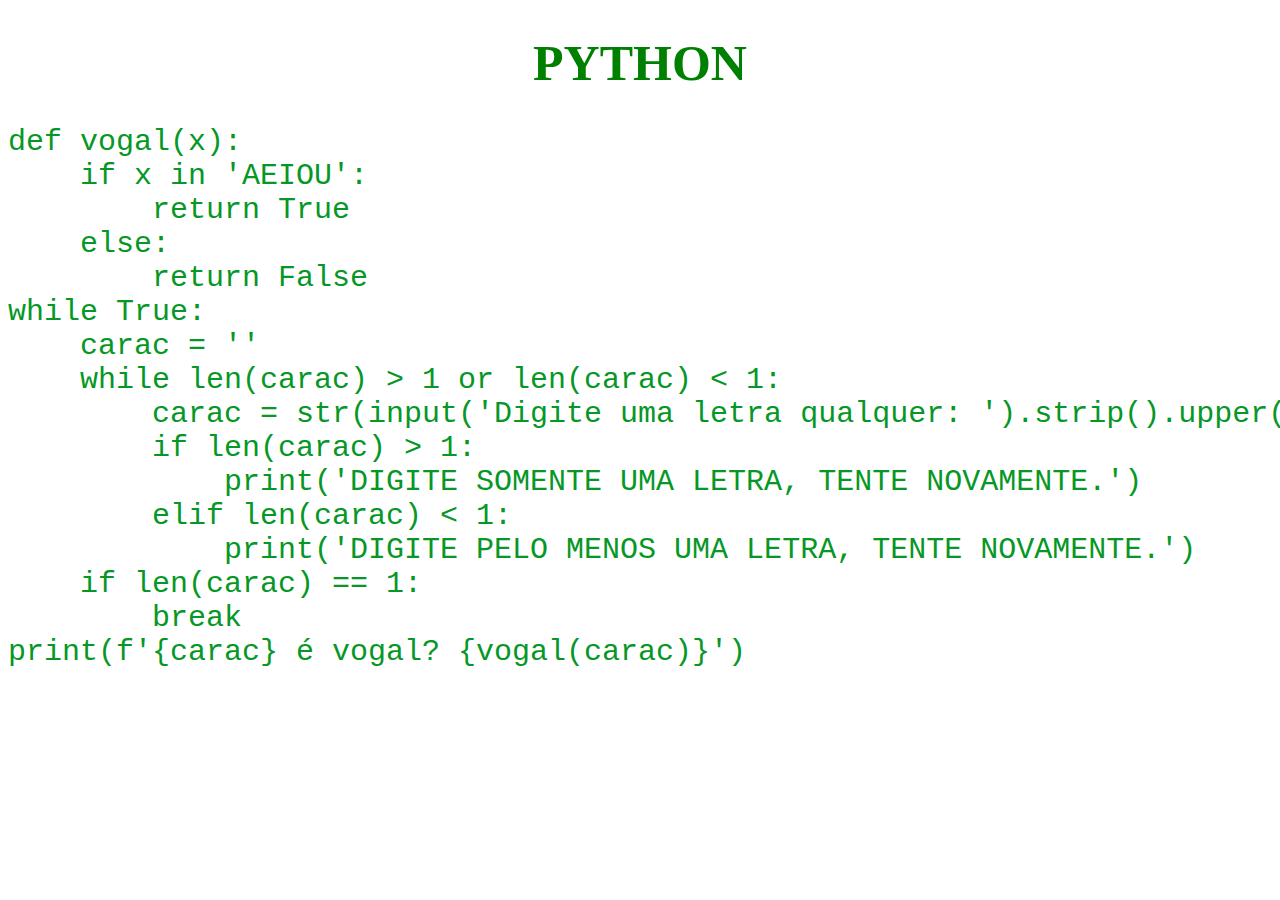
<file: projeto-glass-html5/Code.html>
<!DOCTYPE html>
<html lang="pt-br">
<head>
    <meta charset="UTF-8"/>
    <title>PYTHON</title>
    <style>
         body{
            color: #069726;
            font-size: 30px
         }

         h1{
            color: green;
            text-align: center;
            font-size: 50px
         }

    </style>
<body>
    <h1>PYTHON</h1>
    <code>
    <pre>
def vogal(x):
    if x in 'AEIOU':
        return True
    else:
        return False
while True:
    carac = ''
    while len(carac) > 1 or len(carac) < 1:
        carac = str(input('Digite uma letra qualquer: ').strip().upper())
        if len(carac) > 1:
            print('DIGITE SOMENTE UMA LETRA, TENTE NOVAMENTE.')
        elif len(carac) < 1:
            print('DIGITE PELO MENOS UMA LETRA, TENTE NOVAMENTE.')
    if len(carac) == 1:
        break
print(f'{carac} é vogal? {vogal(carac)}')
    </pre>
    </code>
</body>
</head>
</html>
</file>
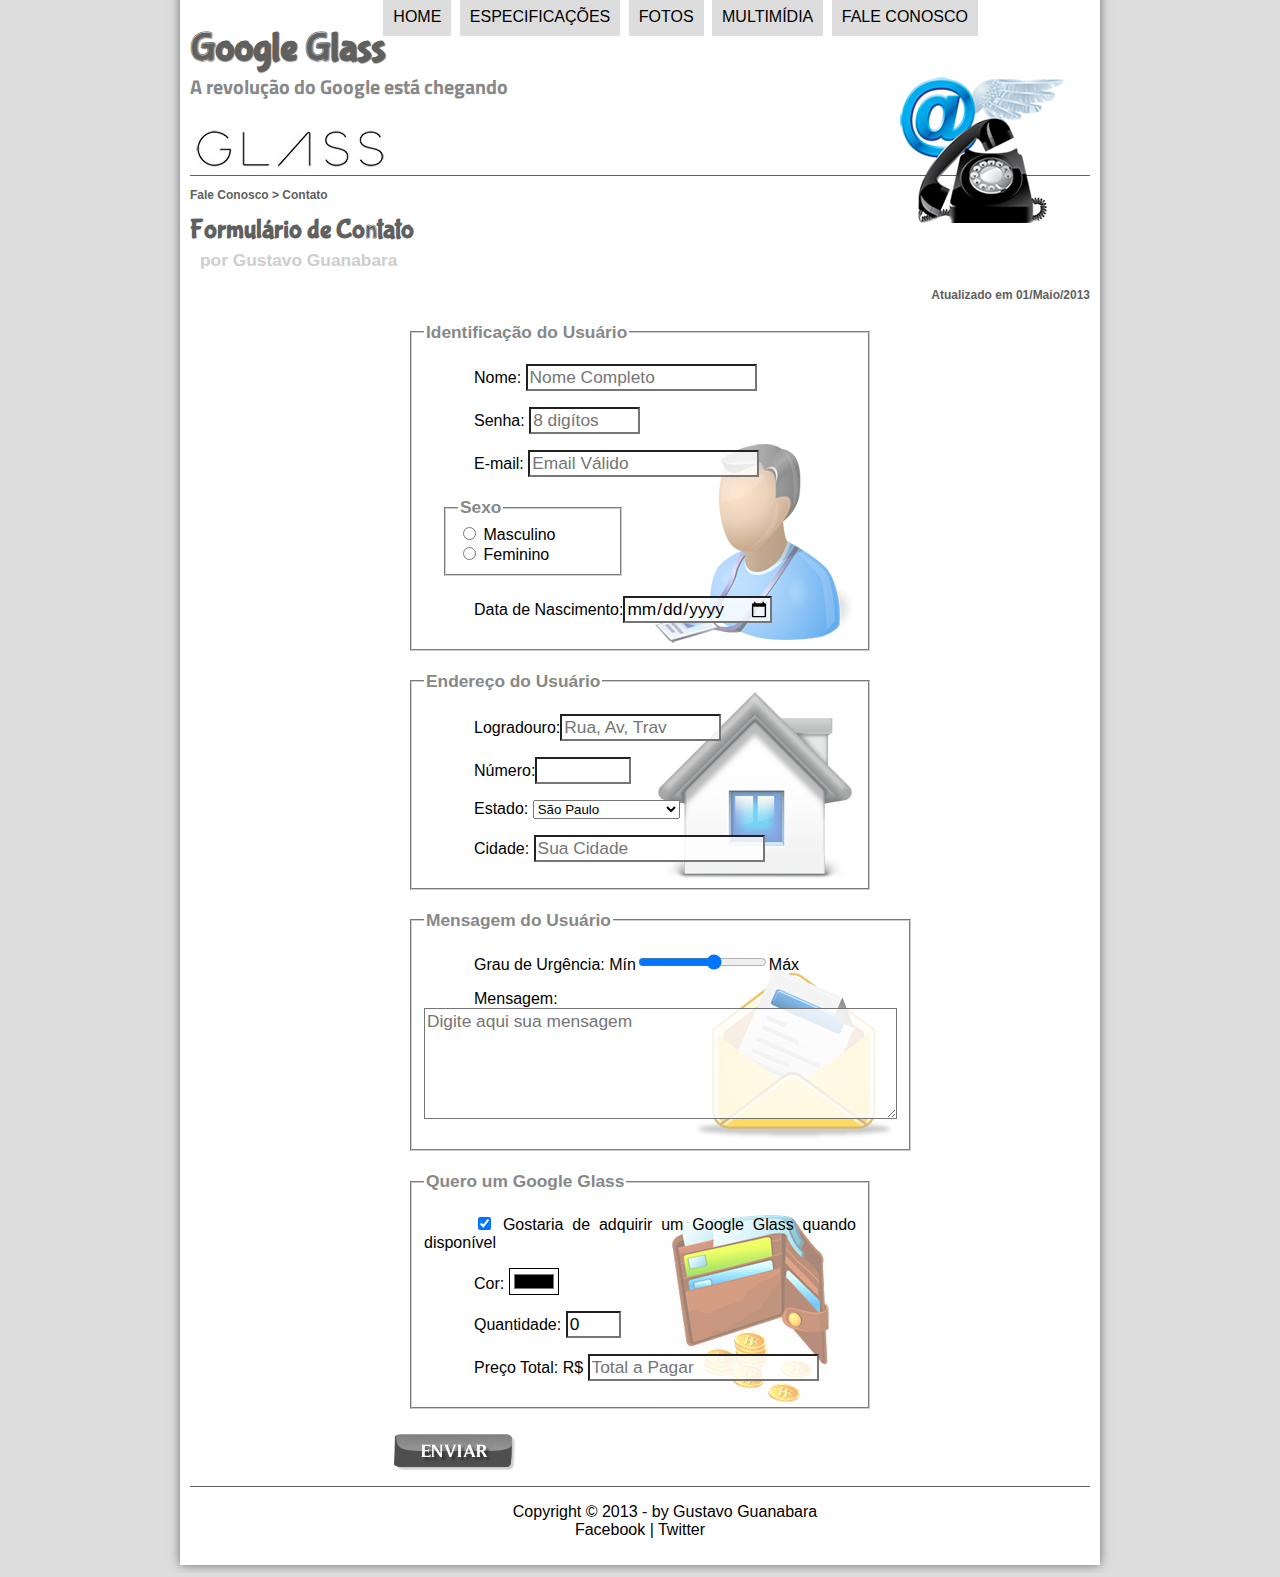
<file: projeto-glass-html5/fale-conosco.html>
<!DOCTYPE html>
<html lang="PT-BR">
<head>
    <meta charset="UTF-8"/>
    <title>Tudo Sobre Google Glass</title>
    <link  rel="stylesheet" type="text/css" href="_css/estilo.css"/>
    <link  rel="stylesheet" type="text/css" href="_css/form.css"/>
    <script language="JavaScript" src="_javascript/funcoes.js"></script>
    <script>
        function calc_total(){
            var qnt = parseInt(document.getElementById('cQnt').value);
            var tot = qnt * 1500;
            document.getElementById('cP').value = tot;
        }
    </script>
</head>
<body>
    <div id="interface">
        <header id="cabecalho">
            <hgroup>
                <h1>Google Glass</h1>
                <h2>A revolução do Google está chegando</h2>
             </hgroup>
            <img id="icone" src="_imagens/contato.png"/>

            <nav id="menu">
                <ul type="disc">
                    <h1>Menu Principal</h1>
                    <li onmouseover="mudaFoto('_imagens/home.png')" onmouseout="mudaFoto('_imagens/contato.png')"><a href="index.html">Home</a></li>
                    <li onmouseover="mudaFoto('_imagens/especificacoes.png')" onmouseout="mudaFoto('_imagens/contato.png')"><a href="specs.html">Especificações</a></li>
                    <li onmouseover="mudaFoto('_imagens/fotos.png')" onmouseout="mudaFoto('_imagens/contato.png')"><a href="fotos.html">Fotos</a></li>
                    <li onmouseover="mudaFoto('_imagens/multimidia.png')" onmouseout="mudaFoto('_imagens/contato.png')"><a href="multimidia.html">Multimídia</a></li>
                    <li onmouseover="mudaFoto('_imagens/contato.png')" onmouseout="mudaFoto('_imagens/contato.png')"><a href="fale-conosco.html">Fale conosco</a></li>
                </ul>
            </nav>
        </header>
        <section id="corpo-full">
            <article id="noticia-principal">
                <header id="cabecalho-artigo">
                    <hgroup>
                        <h3>Fale Conosco > Contato</h3>
                        <h1>Formulário de Contato</h1>
                        <h2>por Gustavo Guanabara</h2>
                        <h3 class="direita">Atualizado em 01/Maio/2013</h3>
                    </hgroup>
                </header>

                <form method="post" id="fContato" action="mailto: contato@hotmail.com" oninput="calc_total();">
                    <fieldset id="usuario"><legend>Identificação do Usuário</legend>
                        <p><label for="cNome">Nome:</label> <input type="text" name="tNome" id="cNome" size="20" maxlength="30" placeholder="Nome Completo"/></p>
                        <p><label for="cSenha">Senha:</label> <input type="password" name="tSenha" id="cSenha" size="8" maxlength="8" placeholder="8 digítos"/></p>
                        <p><label for="cEmail">E-mail:</label> <input type="email" name="tEmail" id="cEmail" size="20" maxlength="40" placeholder="Email Válido"/></p>
                        <fieldset id="sexo"><legend>Sexo</legend>
                            <input type="radio" name="tSexo" id="cMasc"/> <label for="cMasc">Masculino</label><br/>
                            <input type="radio" name="tSexo" id="cFem"/> <label for="cFem">Feminino</label>
                        </fieldset>
                        <p><label for="cData">Data de Nascimento:</label><input type="date" name="tData" id="cData"/></p>
                    </fieldset>

                    <fieldset id="endereco"><legend>Endereço do Usuário</legend>
                        <p><label for="cRua">Logradouro:</label><input type="text" name="tRua" id="cRua" size="13" maxlength="80" placeholder="Rua, Av, Trav"/></p>
                        <p><label for="cNum">Número:</label><input type="number" name="tNum" id="cNum" min="0" max="99999"/></p>
                        <p><label for="cEst">Estado:</label>
                        <select name="tEst" id="cEst">
                            <optgroup label="Região Sudeste">
                                <option value="RJ">Rio de Janeiro</option>
                                <option value="SP" selected>São Paulo</option>
                                <option value="MG">Minas Gerais</option>
                            </optgroup>
                            <optgroup label="Região Sul">
                                <option value="SC">Santa Catarina</option>
                                <option value="PR">Paraná</option>
                                <option value="RS">Rio Grande do Sul</option>
                            </optgroup>
                        </select></p>
                        <p><label for="cCid">Cidade:</label>
                        <input type="text" name="tCid" id="cCid" size="20" maxlength="40" placeholder="Sua Cidade" list="cidades"/></p>
                        <datalist id="cidades">
                            <option value="São Paulo"></option>
                            <option value="Americana"></option>
                            <option value="Campinas"></option>
                            <option value="Santa Bárbara d'Oeste"></option>
                        </datalist>
                    </fieldset>

                    <fieldset id="mensagem"><legend>Mensagem do Usuário</legend>
                        <p><label for="cUrg">Grau de Urgência:</label>
                        Mín<input type="range" name="tUrg" id="cUrg" min="0" max="10" step="2"/>Máx</p>
                        <p><label for="cMsg">Mensagem:</label>
                        <textarea name="tMsg" id="cMsg" cols="45" rows="5" placeholder="Digite aqui sua mensagem"></textarea></p>
                    </fieldset>

                    <fieldset id="pedido"><legend>Quero um Google Glass</legend>
                        <p><input type="checkbox" name="tPed" id="cPed" checked/>
                        <label for="cPed">Gostaria de adquirir um Google Glass quando disponível</label></p>
                        <p><label for="cCor">Cor:</label>
                        <input type="color" name="tCor" id="cCor" value="#000000"/></p>
                        <p><label for="cQnt">Quantidade:</label>
                        <input type="number" name="tQnt" id="cQnt" min="0" max="5" value="0"/></p>
                        <p><label for="cP">Preço Total: R$</label>
                        <input type="text" name="tP" id="cP" placeholder="Total a Pagar" readonly/></p>
                    </fieldset>


                <input type="image" src="_imagens/botao-enviar.png" name="tEnviar"/>
                </form>
            </article>
    </section>

    <footer id="rodape">
        <p>Copyright &copy; 2013 - by Gustavo Guanabara<br/>
        <a href="http://facebook.com/cursosemvideo" target="_blank">Facebook</a> |
        <a href="http://twitter.com/cursosemvideo" target="_blank">Twitter</a></p>
    </footer>
    </div>
</body>
</html>
</file>
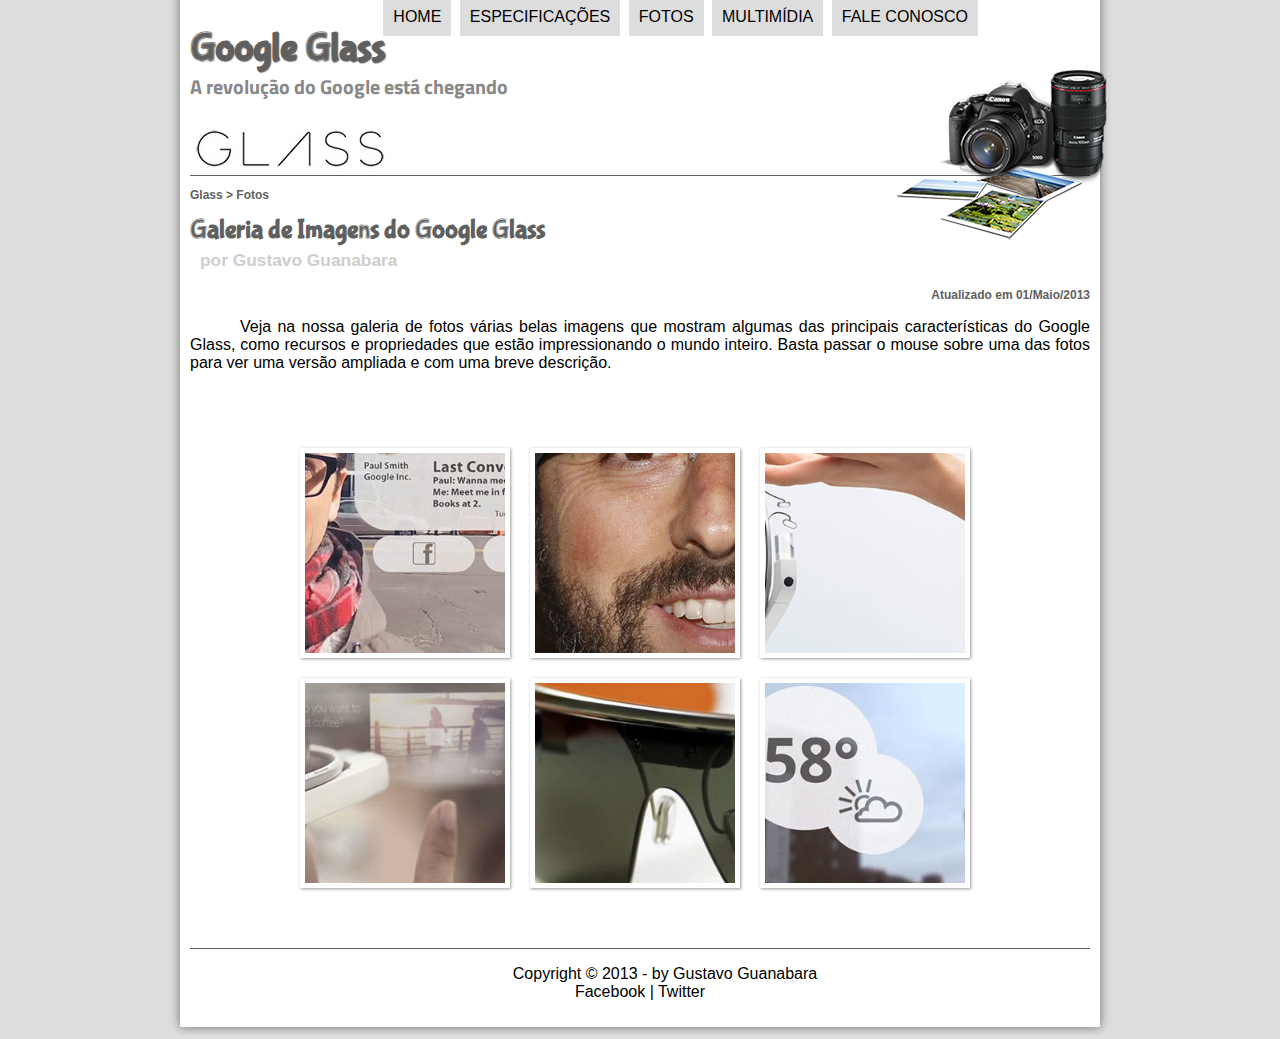
<file: projeto-glass-html5/fotos.html>
<!DOCTYPE html>
<html lang="PT-BR">
<head>
    <meta charset="UTF-8"/>
    <title>Tudo Sobre Google Glass</title>
    <link  rel="stylesheet" type="text/css" href="_css/estilo.css"/>
    <link rel="stylesheet" type="text/css" href="_css/fotos.css"/>
    <script language="JavaScript" src="_javascript/funcoes.js"></script>
</head>

<body>
    <div id="interface">
        <header id="cabecalho">
            <hgroup>
                <h1>Google Glass</h1>
                <h2>A revolução do Google está chegando</h2>
            </hgroup>
            <img id="icone" src="_imagens/fotos.png"/>

            <nav id="menu">
                <ul type="disc">
                    <h1>Menu Principal</h1>
                    <li onmouseover="mudaFoto('_imagens/home.png')" onmouseout="mudaFoto('_imagens/fotos.png')"><a href="index.html">Home</a></li>
                    <li onmouseover="mudaFoto('_imagens/especificacoes.png')" onmouseout="mudaFoto('_imagens/fotos.png')"><a href="specs.html">Especificações</a></li>
                    <li onmouseover="mudaFoto('_imagens/fotos.png')" onmouseout="mudaFoto('_imagens/fotos.png')"><a href="fotos.html">Fotos</a></li>
                    <li onmouseover="mudaFoto('_imagens/multimidia.png')" onmouseout="mudaFoto('_imagens/fotos.png')"><a href="multimidia.html">Multimídia</a></li>
                    <li onmouseover="mudaFoto('_imagens/contato.png')" onmouseout="mudaFoto('_imagens/fotos.png')"><a href="fale-conosco.html">Fale conosco</a></li>
                </ul>
            </nav>
        </header>
        <section id="corpo-full">
            <article id="noticia-principal">
                <header id="cabecalho-artigo">
                    <hgroup>
                        <h3>Glass > Fotos</h3>
                        <h1>Galeria de Imagens do Google Glass</h1>
                        <h2>por Gustavo Guanabara</h2>
                        <h3 class="direita">Atualizado em 01/Maio/2013</h3>
                    </hgroup>
                </header>

                <p>Veja na nossa galeria de fotos várias belas imagens que mostram algumas das principais características do Google Glass, como recursos e propriedades que estão impressionando o mundo inteiro. Basta passar o mouse sobre uma das fotos para ver uma versão ampliada e com uma breve descrição.</p>
                <ul id="album-fotos">
                    <li id="foto1"><span>Agenda e lembretes</span></li>
                    <li id="foto2"><span>Sergey Brin usando o Glass</span></li>
                    <li id="foto3"><span>Leve e compacto</span></li>
                    <li id="foto4"><span>Sensação de uma tela de 50"</span></li>
                    <li id="foto5"><span>Vários tipos de lente</span></li>
                    <li id="foto6"><span>Informações importantes</span></li>
                </ul>
            </article>
        </section>

        <footer id="rodape">
            <p>Copyright &copy; 2013 - by Gustavo Guanabara<br/>
            <a href="http://facebook.com/cursosemvideo" target="_blank">Facebook</a> |
            <a href="http://twitter.com/cursosemvideo" target="_blank">Twitter</a></p>
        </footer>
    </div>
</body>
</html>
</file>
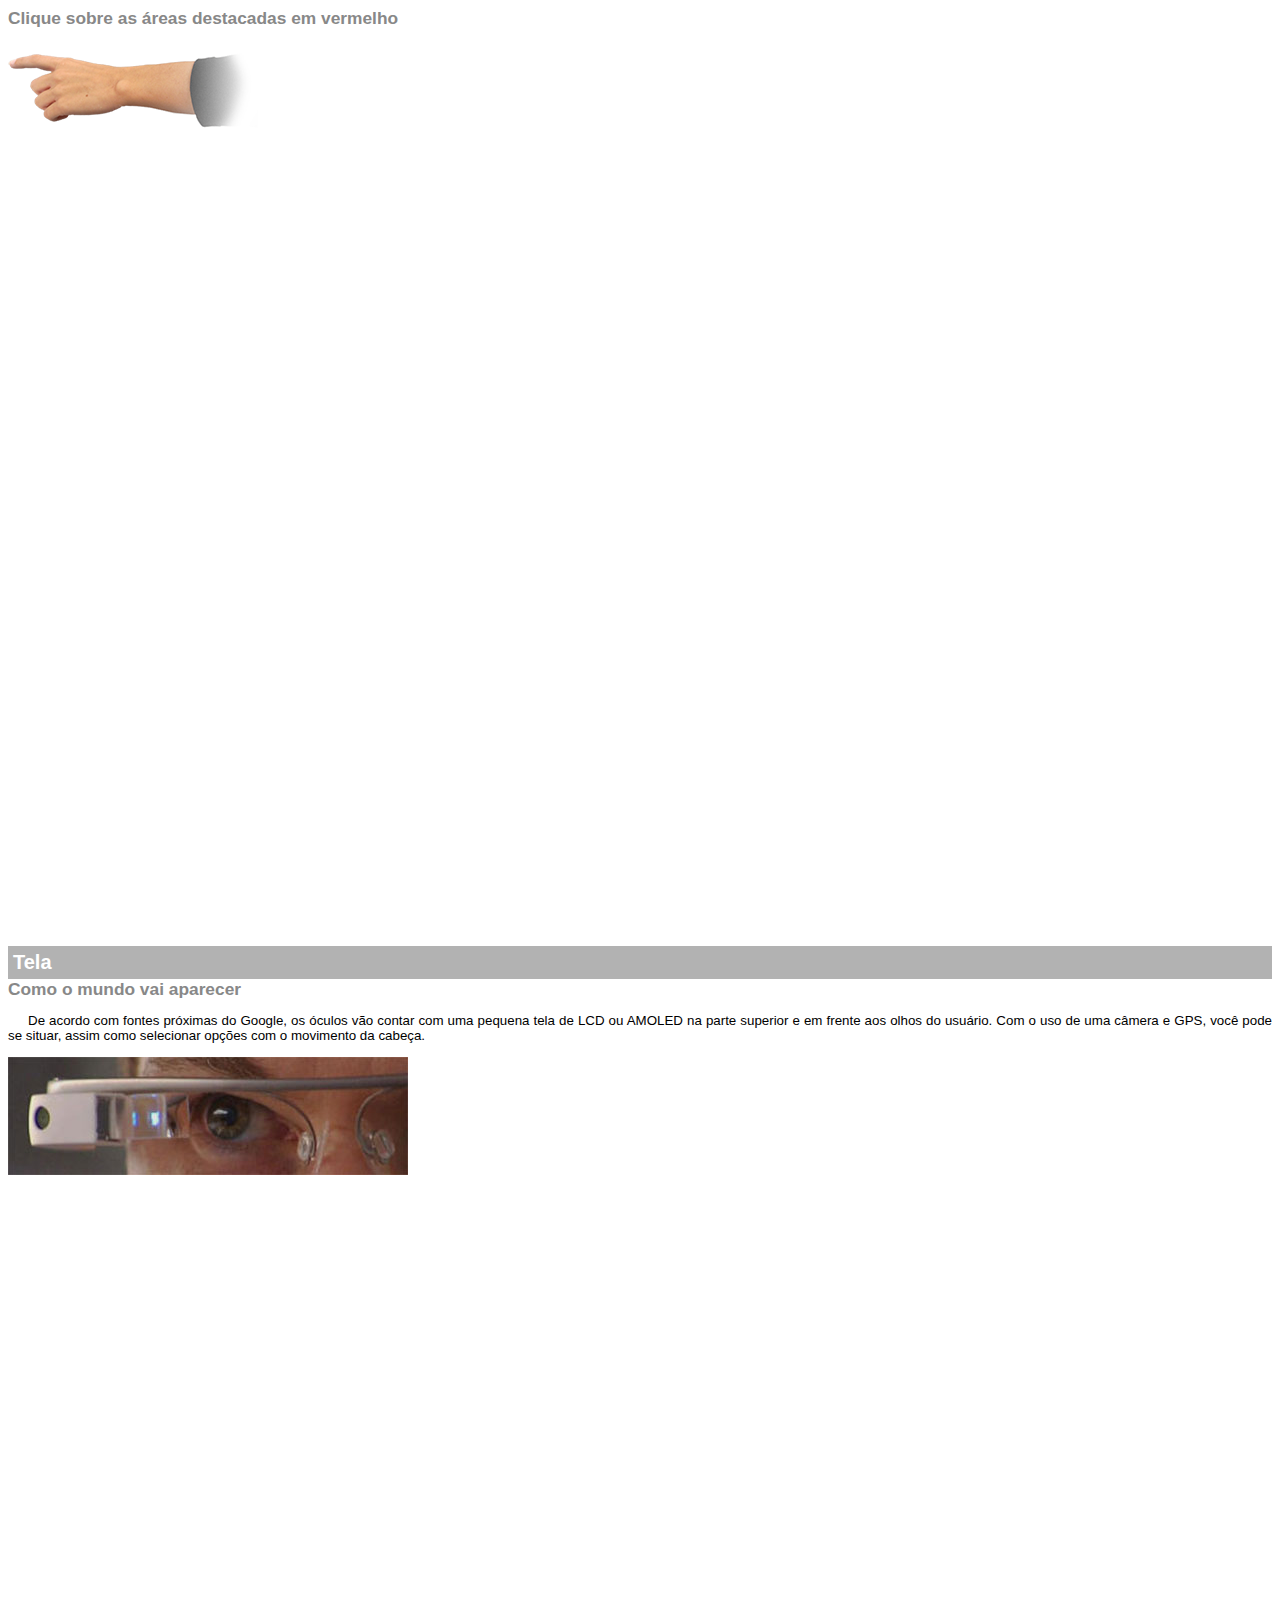
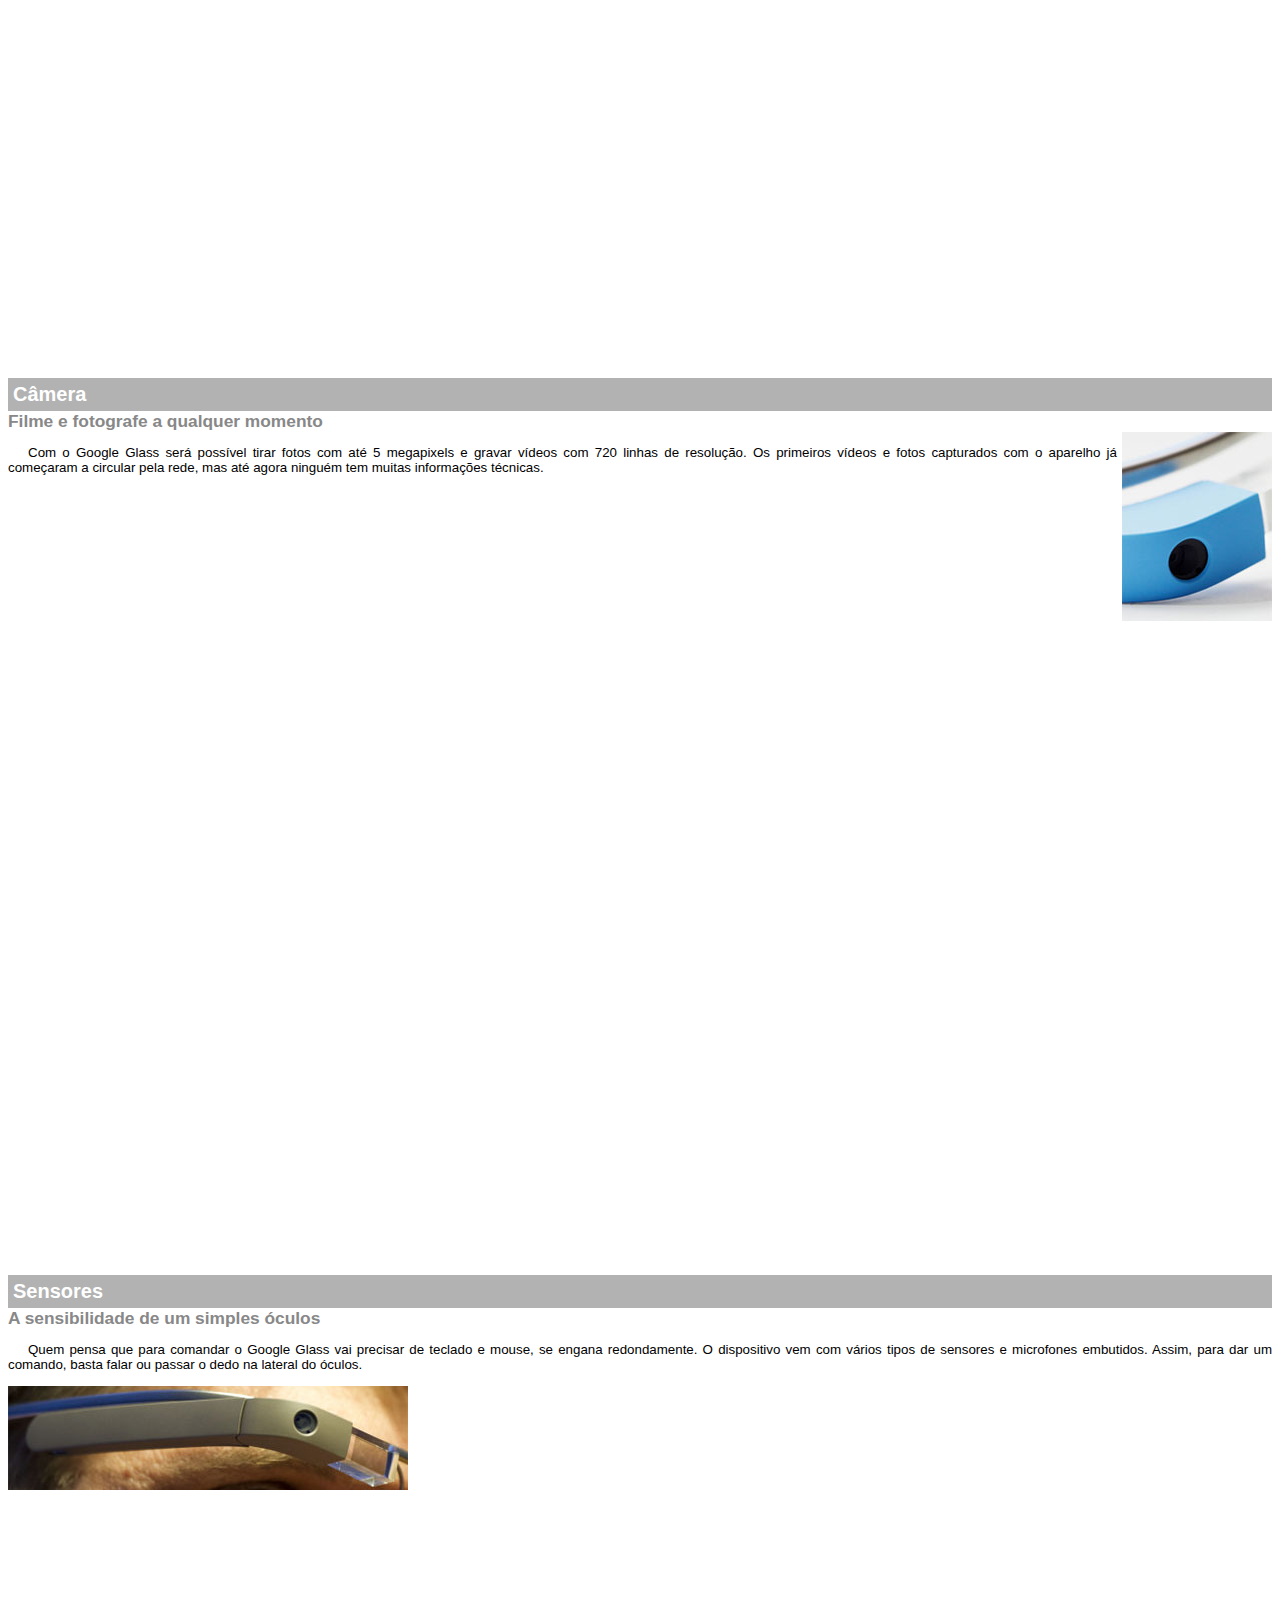
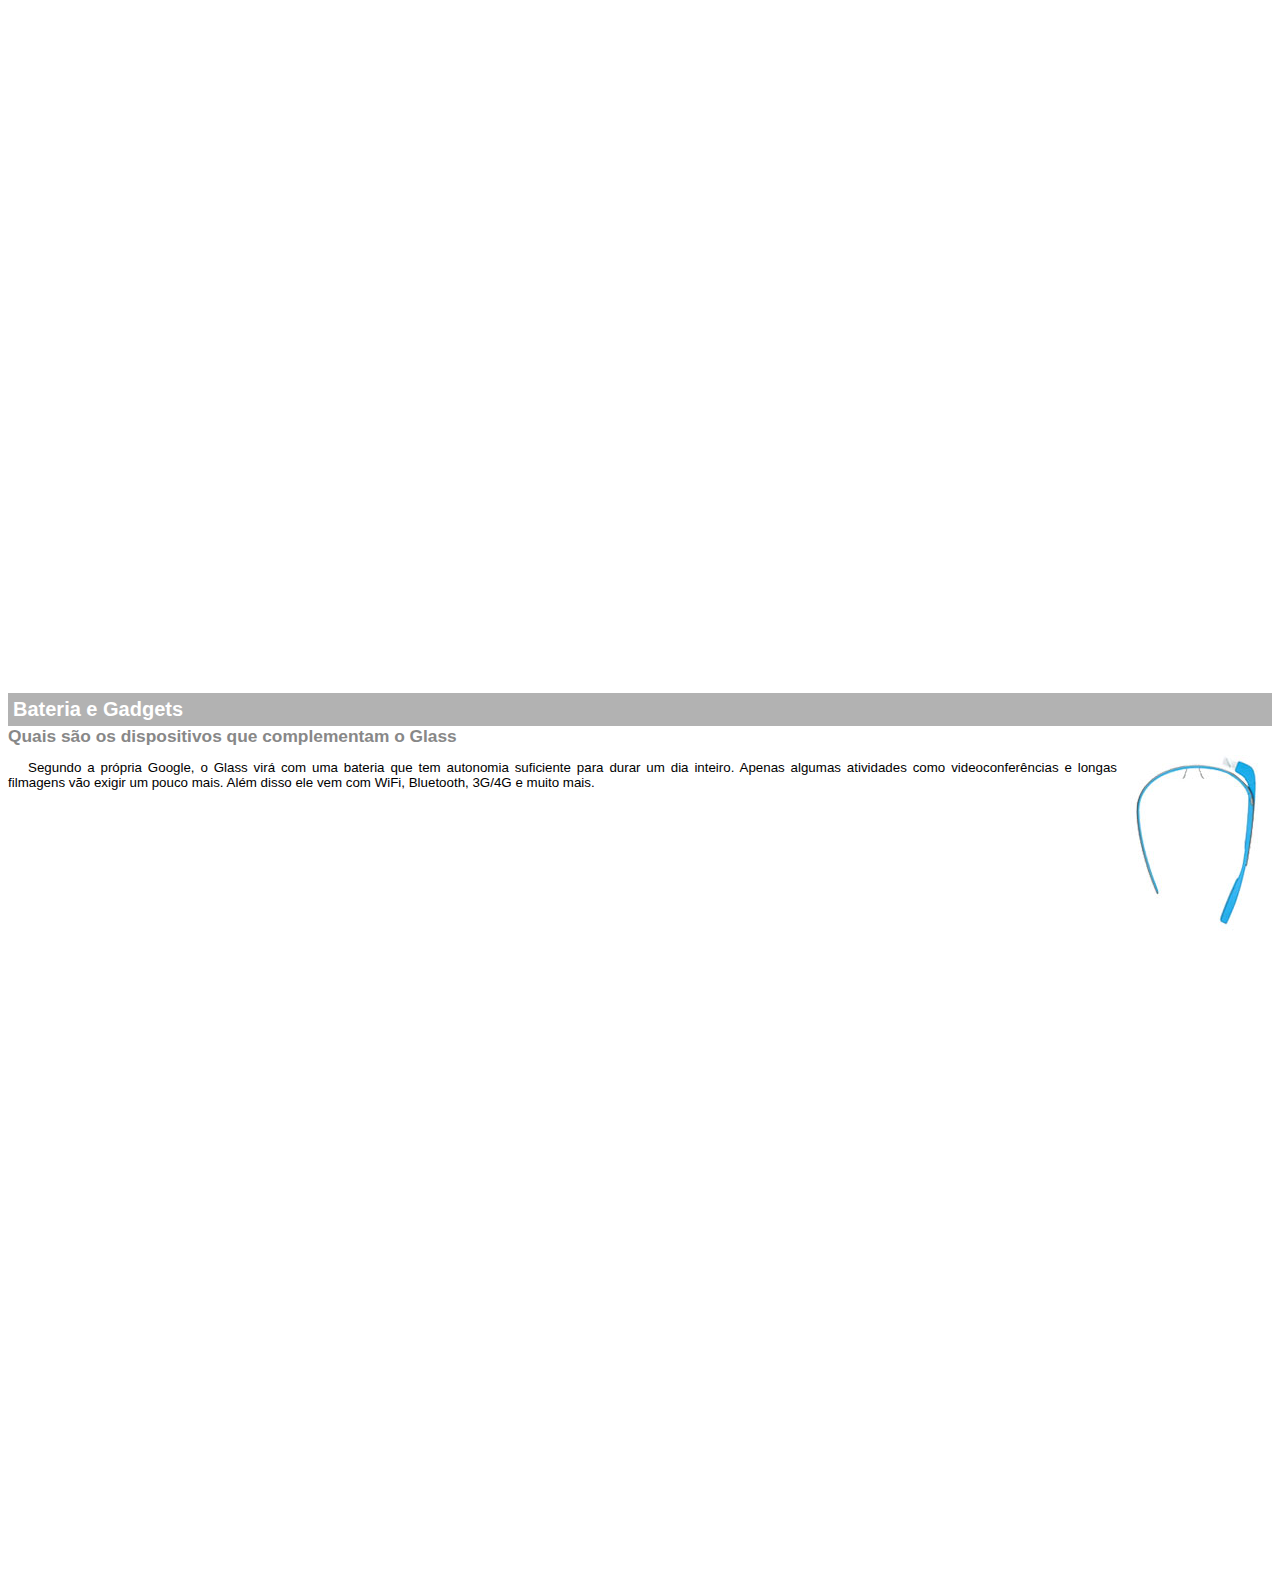
<file: projeto-glass-html5/google-glass.html>
<!DOCTYPE html>
<html lang="pt-br">
<head>
    <meta charset="UTF-8"/>
    <title>Informações Google Glass</title>
    <style>
        body{
            font-family: Arial;
            font-size: 10pt;
            overflow: hidden;
        }
        p{
            text-align: justify;
            text-indent: 20px;
        }
        article h1{
            font-size: 15pt;
            color: #ffffff;
            background-color: rgba(0,0,0,.3);
            padding: 5px;
            margin: 0px;
        }
        article h2{
            font-size: 13pt;
            color: #888888;
            margin: 0px;
        }
        article{
            margin-bottom: 800px;
        }
        img.img-dir{
            display: block;
            float: right;
            margin-left: 5px;
        }

    </style>
</head>
<body>

<article id="topo">
    <header>
        <h2>Clique sobre as áreas destacadas em vermelho</h2>
    </header>
    <img src="_imagens/mao.png" alt="Mão apontando para a esquerda"/>
</article>

<article id="tela">
    <header>
        <h1>Tela</h1>
        <h2>Como o mundo vai aparecer</h2>
    </header>
    <p>De acordo com fontes próximas do Google, os óculos vão contar com uma pequena tela de LCD ou     AMOLED na parte superior e em frente aos olhos do usuário. Com o uso de uma câmera e GPS, você       pode se situar, assim como selecionar opções com o movimento da cabeça.</p>
    <img src="_imagens/det-tela.jpg" alt="Tela do Google Glass"/>
</article>

<article id="camera">
    <header>
        <h1>Câmera</h1>
        <h2>Filme e fotografe a qualquer momento</h2>
    </header>
    <img src="_imagens/det-camera.jpg" class="img-dir" alt="Câmera do Google Glass"/>
<p>Com o Google Glass será possível tirar fotos com até 5 megapixels e gravar vídeos com 720 linhas de resolução. Os primeiros vídeos e fotos capturados com o aparelho já começaram a circular pela rede, mas até agora ninguém tem muitas informações técnicas.</p>
</article>

<article id="sensores">
    <header>
        <h1>Sensores</h1>
        <h2>A sensibilidade de um simples óculos</h2>
    </header>
    <p>Quem pensa que para comandar o Google Glass vai precisar de teclado e mouse, se engana redondamente. O dispositivo vem com vários tipos de sensores e microfones embutidos. Assim, para dar um comando, basta falar ou passar o dedo na lateral do óculos.</p>
    <img src="_imagens/det-touch.jpg" alt="Sensores do Google Glass"/>
</article>

<article id="gadgets">
    <header>
        <h1>Bateria e Gadgets</h1>
        <h2>Quais são os dispositivos que complementam o Glass</h2>
    </header>
    <img src="_imagens/det-bateria.jpg" class="img-dir" alt="Bateria e Gadgets do Google Glass"/>
    <p>Segundo a própria Google, o Glass virá com uma bateria que tem autonomia suficiente para durar um dia inteiro. Apenas algumas atividades como videoconferências e longas filmagens vão exigir um pouco mais. Além disso ele vem com WiFi, Bluetooth, 3G/4G e muito mais.</p>
</article>

</body>
</html>
</file>
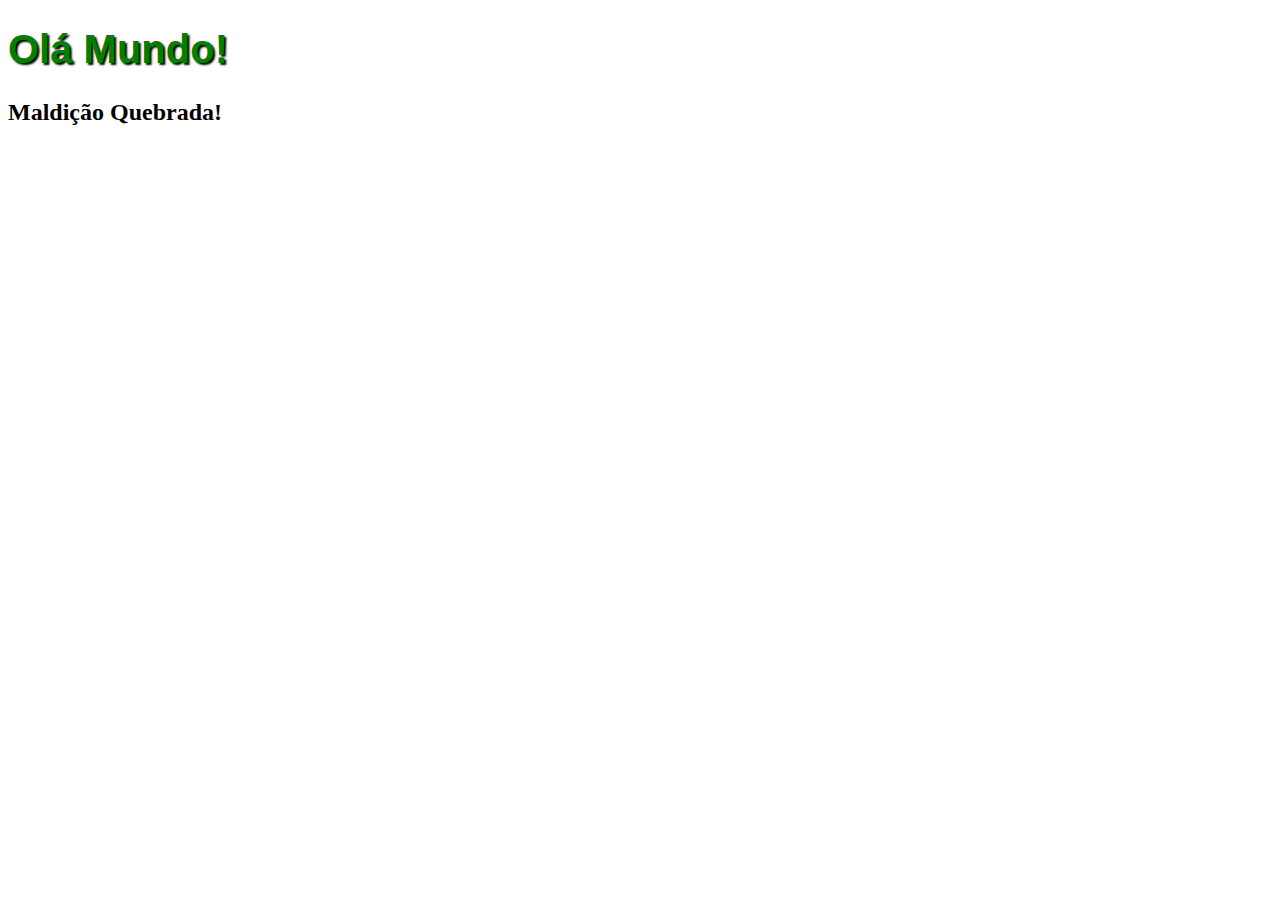
<file: projeto-glass-html5/ola-mundo.html>
<!DOCTYPE html>
<html lang="pt-br">
<head>
    <meta charset="UTF-8"/>
    <title>Olá Mundo</title>
    <style>
        h1{
            font-family: arial;
            font-size: 30pt;
            color: green;
            text-shadow: 2px 2px 2px black;
        }
    </style>
</head>
<body>
    <h1>Olá Mundo!</h1>
    <h2>Maldição Quebrada!</h2>
</body>
</html>
</file>
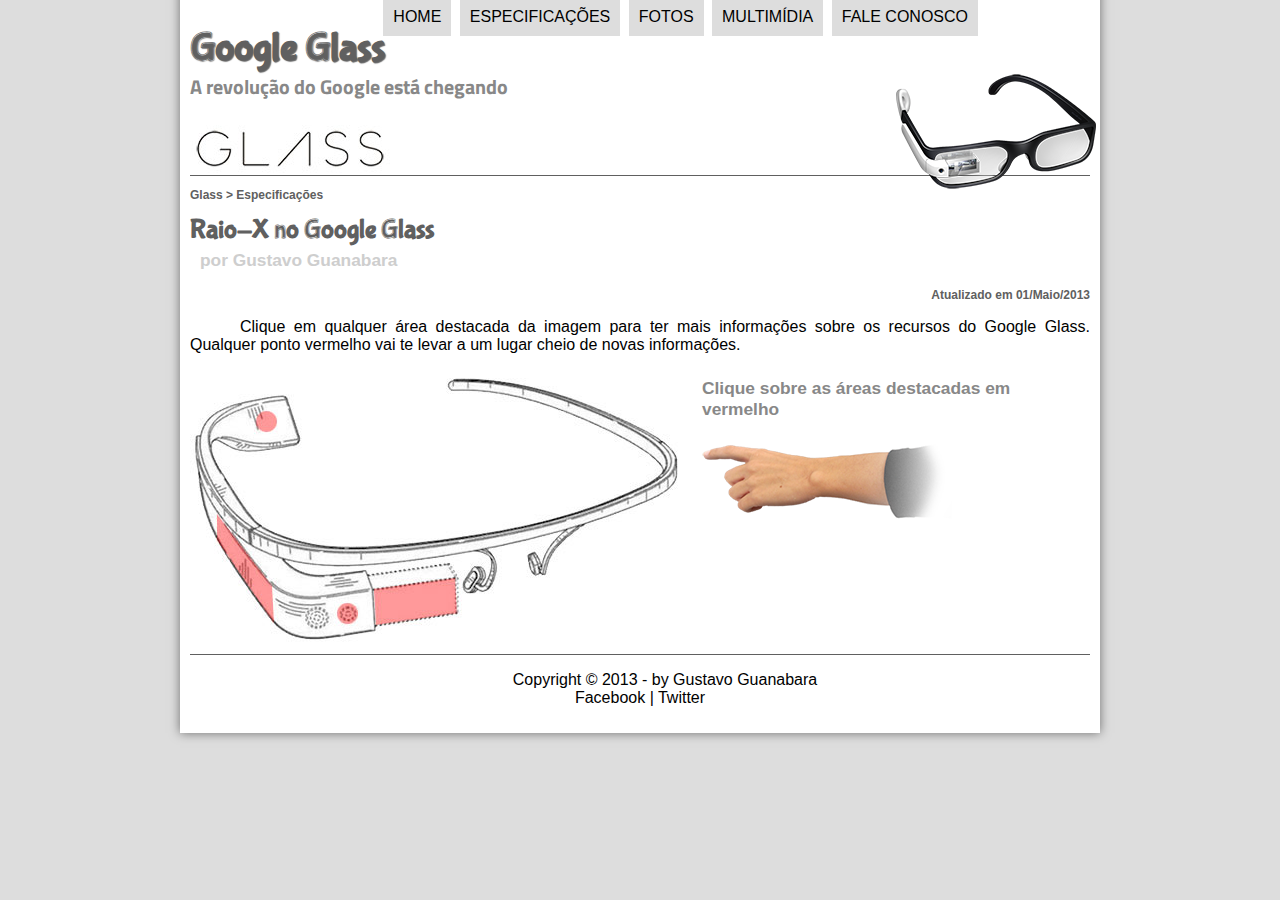
<file: projeto-glass-html5/specs.html>
<!DOCTYPE html>
<html lang="PT-BR">
<head>
    <meta charset="UTF-8"/>
    <title>Tudo Sobre Google Glass</title>
    <link  rel="stylesheet" type="text/css" href="_css/estilo.css"/>
    <link rel="stylesheet" type="text/css" href="_css/specs.css"/>
    <script language="JavaScript" src="_javascript/funcoes.js"></script>
</head>

<body>
    <div id="interface">
        <header id="cabecalho">
            <hgroup>
                <h1>Google Glass</h1>
                <h2>A revolução do Google está chegando</h2>
            </hgroup>
            <img id="icone" src="_imagens/glass-oculos-preto-peq.png"/>

            <nav id="menu">
                <ul type="disc">
                    <h1>Menu Principal</h1>
                    <li onmouseover="mudaFoto('_imagens/home.png')" onmouseout="mudaFoto('_imagens/especificacoes.png')"><a href="index.html">Home</a></li>
                    <li onmouseover="mudaFoto('_imagens/especificacoes.png')" onmouseout="mudaFoto('_imagens/especificacoes.png')"><a href="specs.html">Especificações</a></li>
                    <li onmouseover="mudaFoto('_imagens/fotos.png')" onmouseout="mudaFoto('_imagens/especificacoes.png')"><a href="fotos.html">Fotos</a></li>
                    <li onmouseover="mudaFoto('_imagens/multimidia.png')" onmouseout="mudaFoto('_imagens/especificacoes.png')"><a href="multimidia.html">Multimídia</a></li>
                    <li onmouseover="mudaFoto('_imagens/contato.png')" onmouseout="mudaFoto('_imagens/especificacoes.png')"><a href="fale-conosco.html">Fale conosco</a></li>
                </ul>
            </nav>
        </header>
        <section id="corpo-full">
            <article id="noticia-principal">
                <header id="cabecalho-artigo">
                    <hgroup>
                        <h3>Glass > Especificações</h3>
                        <h1>Raio-X no Google Glass</h1>
                        <h2>por Gustavo Guanabara</h2>
                        <h3 class="direita">Atualizado em 01/Maio/2013</h3>
                    </hgroup>
                </header>

                <p>Clique em qualquer área destacada da imagem para ter mais informações sobre os recursos do Google Glass. Qualquer ponto vermelho vai te levar a um lugar cheio de novas informações.</p>
                <section id="conteudo">
                    <img src="_imagens/glass-esquema-marcado.jpg" usemap="#meumapa"/>
                    <map name="meumapa">
                        <area shape="rect" coords="180,211,267,261" href="google-glass.html#tela" target="janela"/>
                        <area shape="circle" coords="158,243,14" href="google-glass.html#camera" target="janela"/>
                        <area shape="circle" coords="76,51,14" href="google-glass.html#gadgets" target="janela"/>
                        <area shape="poly" coords="30,148,85,219,84,254,25,174" href="google-glass.html#sensores" target="janela"/>
                    </map>
                    <iframe src="google-glass.html" name="janela" id="frame-spec"></iframe>
                </section>
            </article>
        </section>

        <footer id="rodape">
            <p>Copyright &copy; 2013 - by Gustavo Guanabara<br/>
            <a href="http://facebook.com/cursosemvideo" target="_blank">Facebook</a> |
            <a href="http://twitter.com/cursosemvideo" target="_blank">Twitter</a></p>
        </footer>
    </div>
</body>
</html>
</file>
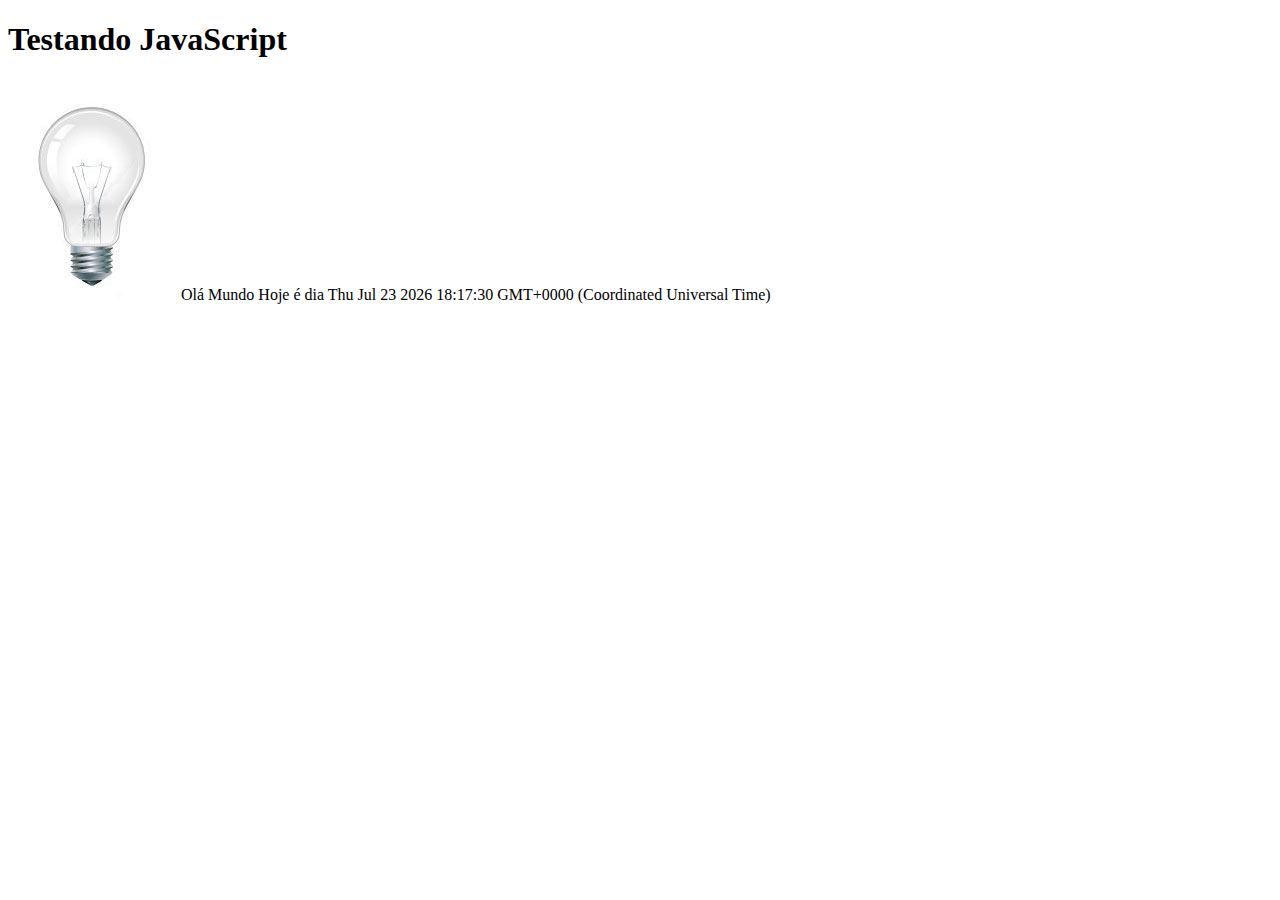
<file: projeto-glass-html5/TesteJavaScript2.html>
<!DOCTYPE html>
<html lang="pt-br">
<head>
    <meta charset="UTF-8">
    <title>TestandoJavaScript</title>
    <script>
        var quebrada = false;
        function mudaLampada(tipo){
            if (quebrada == false){
                document.getElementById('luz').src= '_imagens/' + tipo +'.jpg';
                if (tipo == 'lampada-quebrada'){
                    quebrada = true;
                }
            }
        }
    </script>
</head>
<body>
    <h1>Testando JavaScript</h1>
    <img src="_imagens/lampada-apagada.jpg" id="luz" onmousemove="mudaLampada('lampada-acesa')" onmouseout="mudaLampada('lampada-apagada')" onclick="mudaLampada('lampada-quebrada')"/>
    <script>
        document.write('Olá Mundo ');
        document.write('Hoje é dia ' + Date());
    </script>
</body>
</html>
</file>
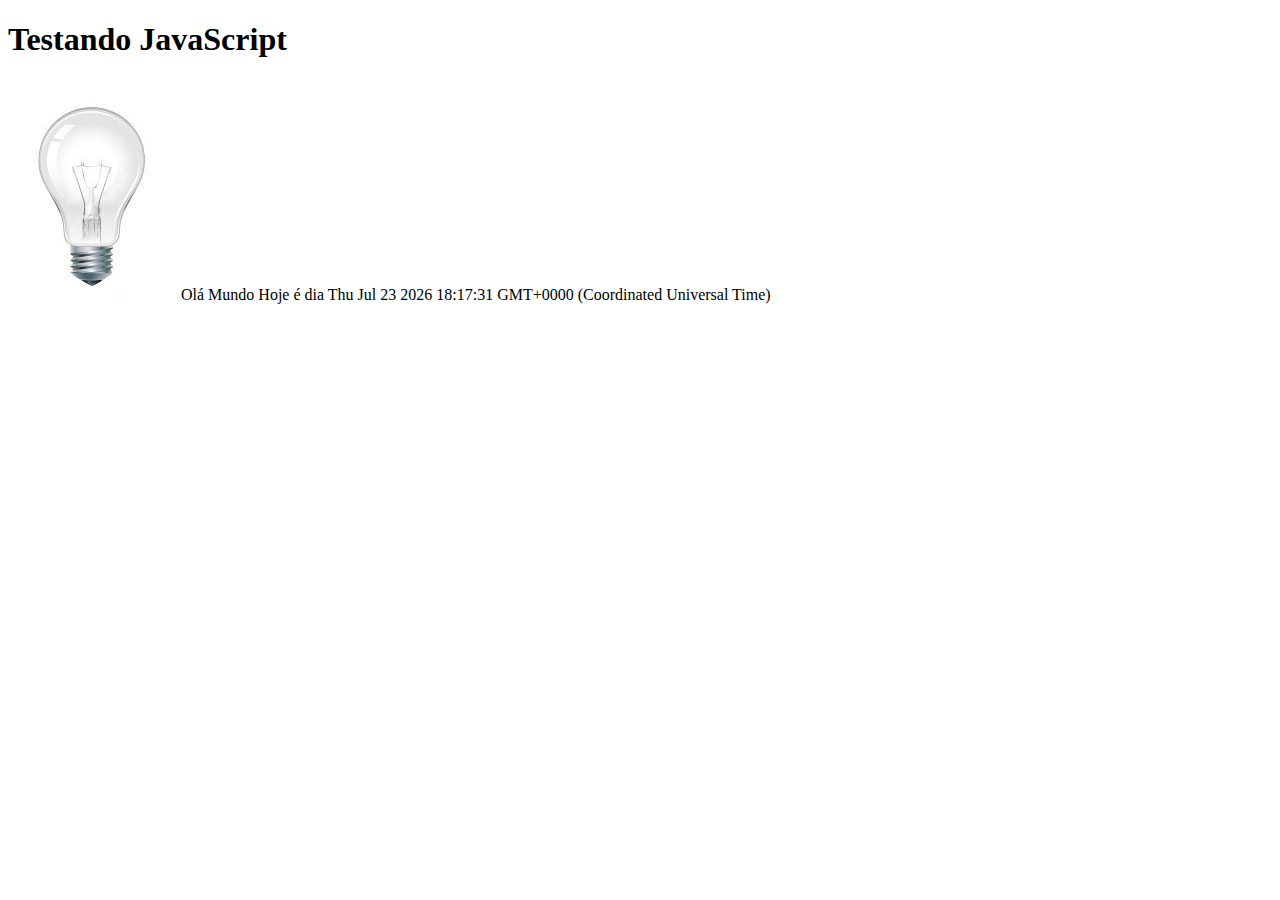
<file: projeto-glass-html5/TesteJavaScript3.html>
<!DOCTYPE html>
<html lang="pt-br">
<head>
    <meta charset="UTF-8">
    <title>TestandoJavaScript</title>
    <script>
        var cont = 0;
        function mudaLampada(){
            cont = (cont + 1);
            if (cont % 2 == 0){
                arquivo = '_imagens/lampada-apagada.jpg';
            }
            else{
                arquivo = '_imagens/lampada-acesa.jpg';
            }
            document.getElementById('luz').src= arquivo;
        }

    </script>
</head>
<body>
    <h1>Testando JavaScript</h1>
    <img src="_imagens/lampada-apagada.jpg" id="luz" onclick="mudaLampada()"/>
    <script>
        document.write('Olá Mundo ');
        document.write('Hoje é dia ' + Date());
    </script>
</body>
</html>
</file>
<file: projeto-glass-html5/_css/estilo.css>
@charset "UTF-8";
@import url('https://fonts.googleapis.com/css?family=Titillium+Web');
@font-face{
    font-family: 'FonteLogo';
    src: url('../_fonts/bubblegum-sans-regular.otf');
}

/* Formatação fundo, texto */
body{
    background-color: #dddddd;
    color: rgba(0,0,0,1);
    font-family: Arial, sans-serif;
}

/* Formatação Interface/Cabeçalho */
div#interface {
    width: 900px;
    background-color: #ffffff;
    margin: -20px auto 0px auto;
    box-shadow: 0px 0px 10px rgba(0,0,0,0.5);
    padding: 10px;
}
header#cabecalho img#icone{
    position: absolute;
    left: 70%;
    top: 70px;
}
header#cabecalho{
    border-bottom: 1px #606060 solid;
    height: 150px;
    background: url('../_imagens/glass-logo-peq.jpg') no-repeat 0px 100px;
}

header#cabecalho h1{
    font-family: 'FonteLogo',sans-serif;
    font-size: 30pt;
    color: #606060;
    text-shadow: 1px 1px 1px rgba(0,0,0,0.6);
    padding: 0px;
    margin-bottom: 0px;
}

header#cabecalho h2{
    font-family: 'Titillium Web', sans-serif;
    font-size: 15pt;
    color: #888888;
    padding: 0px;
    margin-top: 0px;
}

p{
    text-align: justify;
    text-indent: 50px;
}

a{
    color: #606060;
    text-decoration: none;
}
a:hover{
    text-decoration: underline;
}

/* Formatação de imagens com legenda */
figure.foto-legenda{
    position: relative; /*Posição relativa */
    border: 8px solid white; /*Borda da imagem em <figure>*/
    box-shadow: 1px 1px 4px black; /*Sombra da imagem*/
    max-width: 600px;
    max-height 338px; /*Dimensões máximas da imagem*/
}

figure.foto-legenda img{ /*Tudo oque estiver em <figure> e for <img>*/
    width: 100%;
    height: 100%; /*Largura e altura 100%*/
}

figure.foto-legenda figcaption{ /*Tudo o que estiver em <figure> e for <figcaption>*/
    opacity: 0; /*Opacidade*/
    position: absolute; /*Posição absoluta dentro do container(borda)*/
    top:0px; /*Posição topo , 0 pixels*/
    width: 100%;
    height: 100%;
    background-color: rgba(0,0,0,0.4);/*Transparência no fundo*/
    color: white; /*Letra Branca*/
    padding: 10px; /*Espaço dentro da legenda*/
    box-sizing: border-box; /*Cria um bloco dentro da borda*/
    transition: opacity 1s; /*Transição de 1 segundo na opacidade*/
}

figure.foto-legenda:hover figcaption{ /*Cria uma formatação quando o mouse passa */
    opacity: 1; /*Opacidade 1(100%) ao passar o mouse*/
}

/* Formatação do Menu */
nav#menu ul { /*ID 'menu' tudo que for UL */
    list-style: none; /* Retira os marcadores */
    text-transform: uppercase; /*Transformas em maiúsculas */
    display: block; /* Lista vira um bloco que pode se mover*/
    position: absolute; /* Absoluta = percorre a área toda */
    top: -20px; /* Topo */
    right: 300px; /* Distância à direita */
}

nav#menu li {
    display: inline-block; /* Menu em linha */
    padding: 10px; /* Espaço do objeto */
    margin: 2px; /* Espaço da margem(fora do objeto) */
    background-color: #dddddd; /* Cor cinza claro */
    transition: background-color 1s;
}

nav#menu h1 {
    display: none; /*Retira o titulo "Menu Principal" */
}

nav#menu li:hover{
    background-color: #606060;
}

nav#menu a {
    color: black;
    text-decoration: none;
}

nav#menu a:hover{
    color: white;
    text-decoration: underline;
}

section#corpo{
    display: block;
    width: 490px;
    float: left;
    border-right: 1px solid #606060;
    padding: 15px;
}
article#noticia-principal h2{
    font-size: 13pt;
    color: #606060;
    background-color: #dddddd;
    padding: 5px 0px 5px 10px;
    margin: 10px 0px 10px 0px;
}
header#cabecalho-artigo h1{
    font-family: 'FonteLogo',sans-serif;
    font-size: 20pt;
    color: #606060;
    margin-bottom: 0px;
    margin-top: 0px;
}
header#cabecalho-artigo h2{
    font-size: 13pt;
    color: #cecece;
    background-color: #ffffff;
    margin: 0px;
}
header#cabecalho-artigo h3{
    font-size: 12px;
    color: #606060;
}
.direita{
    text-align: right;
}
table#tabelaspec{
    border: 1px solid #606060;
    border-spacing: 0px;
    margin-left: auto;
    margin-right: auto;
}
table#tabelaspec td{
    border: 1px solid #606060;
    padding: 10px;
    text-align: center;
    vertical-align: middle;
}
table#tabelaspec td.ce{
    background-color: #606060;
    color: #ffffff;
    vertical-align: top;
    font-weight: bold;
    text-align: right;
}
table#tabelaspec td.cd{
    text-align: left;
    background-color: #cecece;

}
table#tabelaspec caption{
    color: #888888;
    font-size: 13pt;
    font-weight: bold;
}
table#tabelaspec caption span{
    display: block;
    float: right;
    font-size: 10pt;
    margin-top: 10px;
    color: #888888;
}
aside#lateral{
    display: block;
    width: 350px;
    float: right;
    background-color: #dddddd;
    padding: 10px;
    margin-top: 10px;
    box-shadow: 2px 2px 2px rgba(0,0,0,.5);
}
aside#lateral h1{
    font-family: 'FonteLogo', sans-serif;
    color: #606060;
    font-size: 20pt;
    margin-top: 0px;
}
aside#lateral h2{
    font-size: 13pt;
    color: #ffffff;
    background-color: #606060;
    padding: 10px;
}
footer#rodape{
    clear: both;
    border-top: 1px solid #606060;
}
footer#rodape p{
    text-align: center;
}
footer#rodape a{
    color: black;
    text-decoration: none
}
footer#rodape a:hover{
    color: blue;
    text-decoration: underline
}
video#vid-aside{
    width: 100%;
}
</file>
<file: projeto-glass-html5/_css/form.css>
@charset 'UTF-8';

form{
    width: 500px;
    margin: auto;
}
input, textarea{
    font-family: sans-serif;
    font-weight: normal;
    font-size: 13pt;
    background-color: rgba(255,255,255,.8);
}
input:hover, textarea:hover{
    background-color: #dddddd;
}
legend{
    color: #888888;
    font-weight: bold;
    font-size: 13pt;
    font-family: sans-serif;
}
fieldset{
    border-color: #cecece;
    margin: 20px;
}
fieldset#sexo{
    width: 150px;
}
fieldset#usuario{
    background: url("../_imagens/icone-contato.png") no-repeat 95% 95%;
}
fieldset#endereco{
    background: url("../_imagens/icone-endereco.png") no-repeat 95% 95%;
}
fieldset#mensagem{
    background: url("../_imagens/icone-mensagem.png") no-repeat 95% 95%;
}
fieldset#pedido{
    background: url("../_imagens/icone-pagamento.png") no-repeat 95% 95%;
}
</file>
<file: projeto-glass-html5/_css/fotos.css>
@charset 'UTF-8';

ul#album-fotos{
    width: 700px;
    margin: 0 auto;
    padding: 50px;
    overflow: hidden;
    list-style: none;
}
ul#album-fotos li{
    float: left;
    width: 200px;
    height: 200px;
    margin: 10px;
    border: 5px solid #ffffff;
    background-color: #ffffff;
    box-shadow: 1px 1px 3px rgba(0,0,0,.4);
    -webkit-transition: all .4s ease-in;
}
ul#album-fotos li span{
    opacity: 0;
    color: #ffffff;
    text-shadow: 1px 1px 1px #000000;
    background-color: rgba(0,0,0,.3);
    font-size: 9pt;
    line-height: 370px;
    padding: 5px;
}
ul#album-fotos li:hover span{
    opacity: 1;
}
ul#album-fotos li:hover{
    -webkit-transform: scale(1.5);
}
ul#album-fotos li#foto1{
    background: url('../_imagens/galeria-01.jpg') no-repeat;
    background-position: 50% 50%;
    background-size: 400px 400px;
    background-color: #ffffff;
}
ul#album-fotos li#foto1:hover{
    background-position: 0px 0px;
    background-size: 200px 200px;
}
ul#album-fotos li#foto2{
    background: url('../_imagens/galeria-02.jpg') no-repeat;
    background-position: 50% 50%;
    background-size: 400px 400px;
    background-color: #ffffff;
}
ul#album-fotos li#foto2:hover{
    background-position: 0px 0px;
    background-size: 200px 200px;
}
ul#album-fotos li#foto3{
    background: url('../_imagens/galeria-03.jpg') no-repeat;
    background-position: 50% 50%;
    background-size: 400px 400px;
    background-color: #ffffff;
}
ul#album-fotos li#foto3:hover{
    background-position: 0px 0px;
    background-size: 200px 200px;
}
ul#album-fotos li#foto4{
    background: url('../_imagens/galeria-04.jpg') no-repeat;
    background-position: 50% 50%;
    background-size: 400px 400px;
    background-color: #ffffff;
}
ul#album-fotos li#foto4:hover{
    background-position: 0px 0px;
    background-size: 200px 200px;
}
ul#album-fotos li#foto5{
    background: url('../_imagens/galeria-05.jpg') no-repeat;
    background-position: 50% 50%;
    background-size: 400px 400px;
    background-color: #ffffff;
}
ul#album-fotos li#foto5:hover{
    background-position: 0px 0px;
    background-size: 200px 200px;
}
ul#album-fotos li#foto6{
    background: url('../_imagens/galeria-06.jpg') no-repeat;
    background-position: 50% 50%;
    background-size: 400px 400px;
    background-color: #ffffff;
}
ul#album-fotos li#foto6:hover{
    background-position: 0px 0px;
    background-size: 200px 200px;
}
</file>
<file: projeto-glass-html5/_css/specs.css>
@charset "UTF-8";

section#conteudo{
    width: 1000px;
    margin: auto;
}
iframe#frame-spec{
    width: 380px;
    height: 280px;
    border: none;
}
</file>
